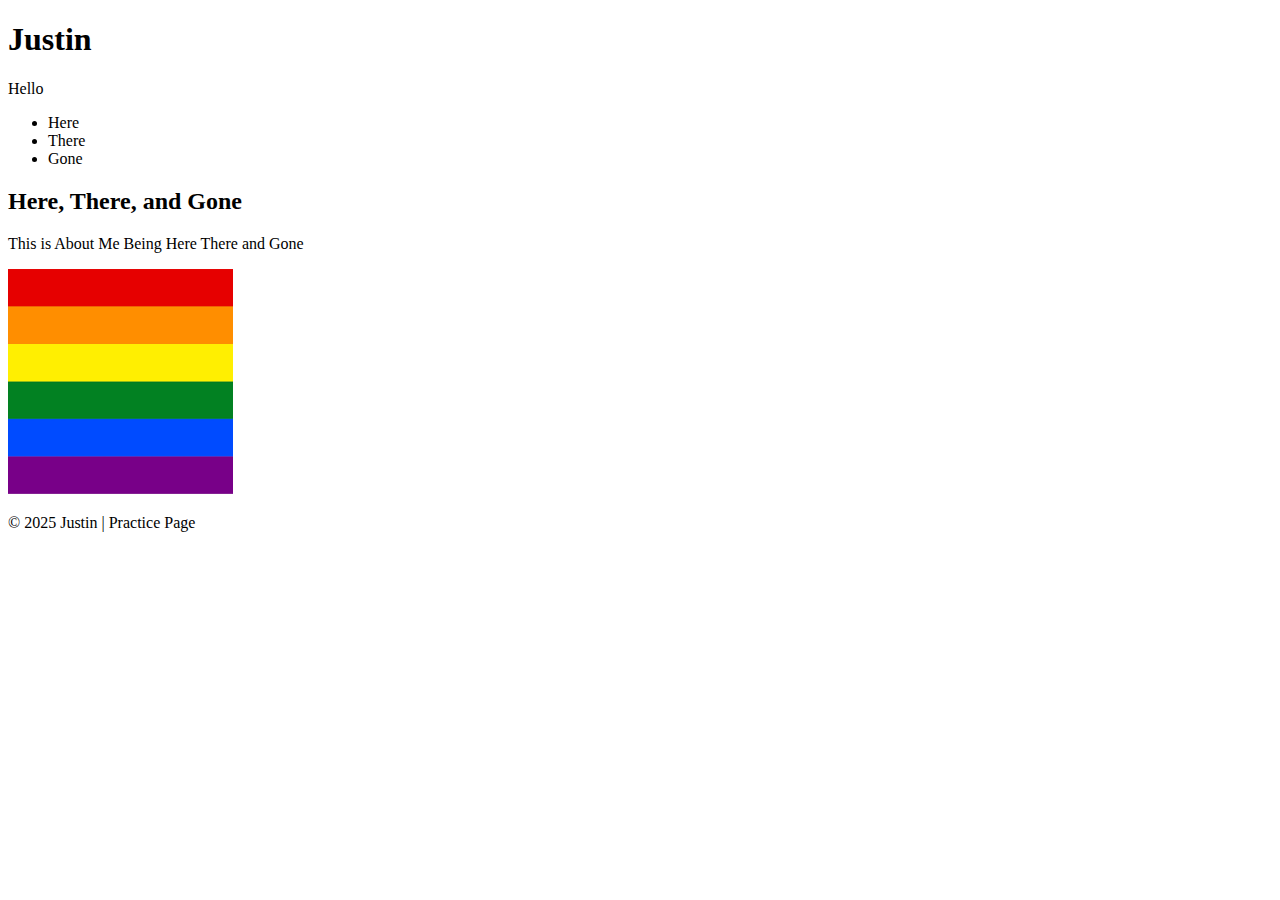
<file: docs/index.html>
<!DOCTYPE html>
<html lang="en">
    <head>
        <title>practice</title>
        <meta charset="UTF-8">
        <meta name="viewport" content="width=device-width, initial-scale=1.0">  
    </head>
    <body>
        <main>
            <header>
                <h1>Justin</h1>
                <p>Hello</p>
            </header>

            <nav>
                <ul>
                    <li>Here</li>
                    <li>There</li>
                    <li>Gone</li>
                </ul>
            </nav>  

        <section>
            <h2>Here, There, and Gone</h2>
            <p>
                This is About Me Being Here There and Gone
            </p>
        </section>
        <section>
            <img src="./download.png" alt="ChatGPT">
        </section>
        <footer>
            <p>&copy; 2025 Justin | Practice Page</p>
        </footer>
        </main>
    </body>
</html>
</file>
